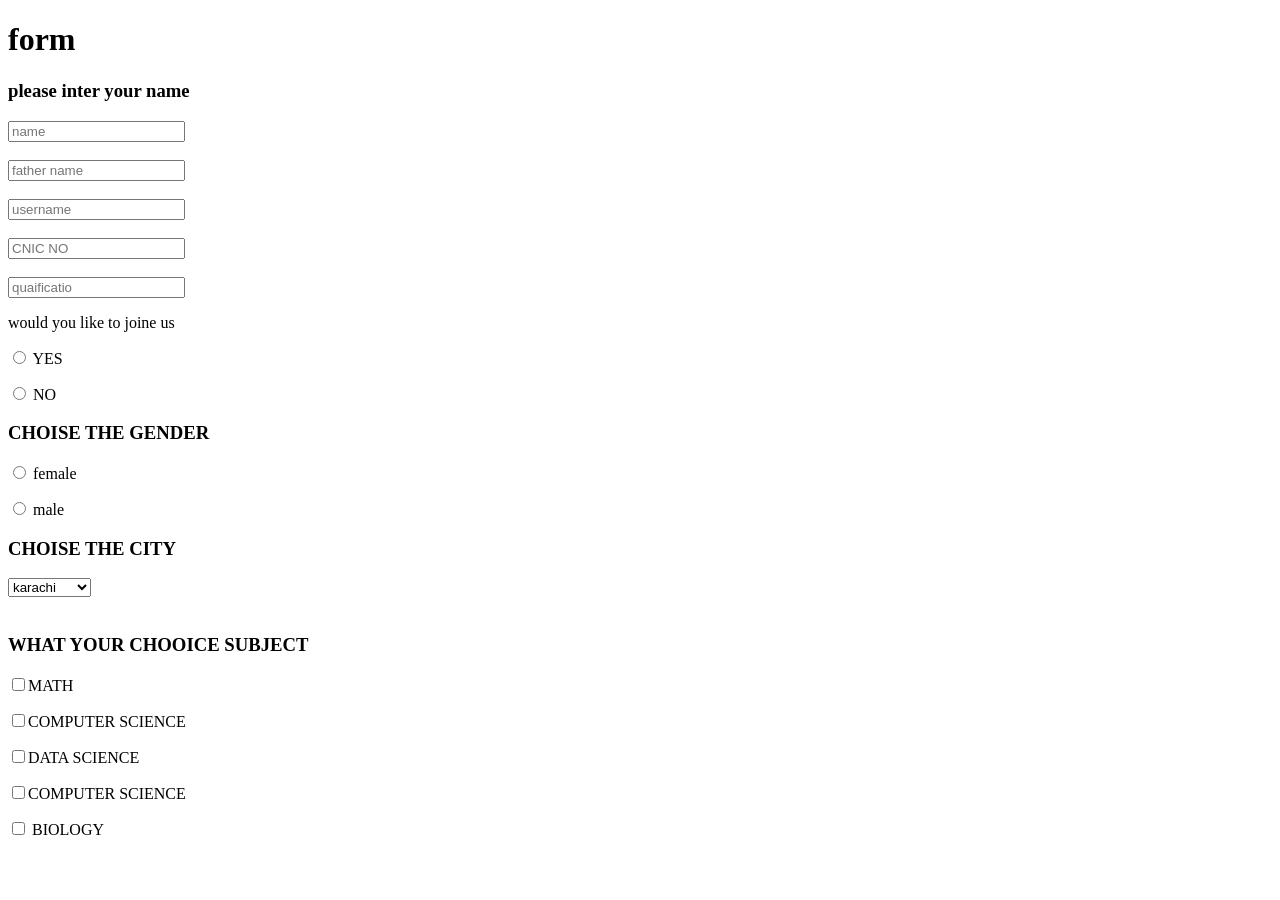
<file: index.html>
<!DOCTYPE html>
<html lang="en">
<head>
    <meta charset="UTF-8">
    <meta name="viewport" content="width=device-width, initial-scale=1.0">
    <title>Document</title>
</head>
<body>
  <h1>form</h1>
<form>
<h3>please inter your name</h3>
<input type="text" placeholder="name"> 
<br>
<br>
<input type="text" placeholder="father name">
<br>
<br>
<input type="text" placeholder="username">
<br>
<br>
<input type="text" placeholder="CNIC NO">
<br>
<br>
<input type="text" placeholder="quaificatio">

<label for="id1">
<p>would you like to joine us</p>
<p><input type="radio" value="class X"name="class" id="id1"> YES</p>
<p><input type="radio" value="class X"name="class" id="id1"> NO</p>
<H3>CHOISE THE GENDER</H3>
<label for="id1">
<input type="RADIO" value="female" name="GENDER"> female</p>
<input type="RADIO" value="female" name="GENDER"> male</p>
</label>
<h3>CHOISE THE CITY</h3>
<select name="CITY" id="CITY">
<option value="karachi">karachi</option>
<option value="kotri">kotri</option>
<option value="islamabad">islamabad</option>
<option value="lahor">lahor</option>
<option value="punjab">punjab</option>
</select>
<br>
<br>
</label>
<label for="id1">
<h3>WHAT YOUR CHOOICE SUBJECT</h3>
<p><input type="checkbox" value="class X" name="class" id="id1">MATH</p>
<p><input type="checkbox" value="class X" name="class" id="id1">COMPUTER SCIENCE</p><input type="checkbox" value="class X" name="class" id="id1">DATA SCIENCE</p>
<p><input type="checkbox" value="class X" name="class" id="id1">COMPUTER SCIENCE</p><input type="checkbox" value="class X" name="class" id="id1"> BIOLOGY</p>
</label>
</form>
</body>
</html>
</file>
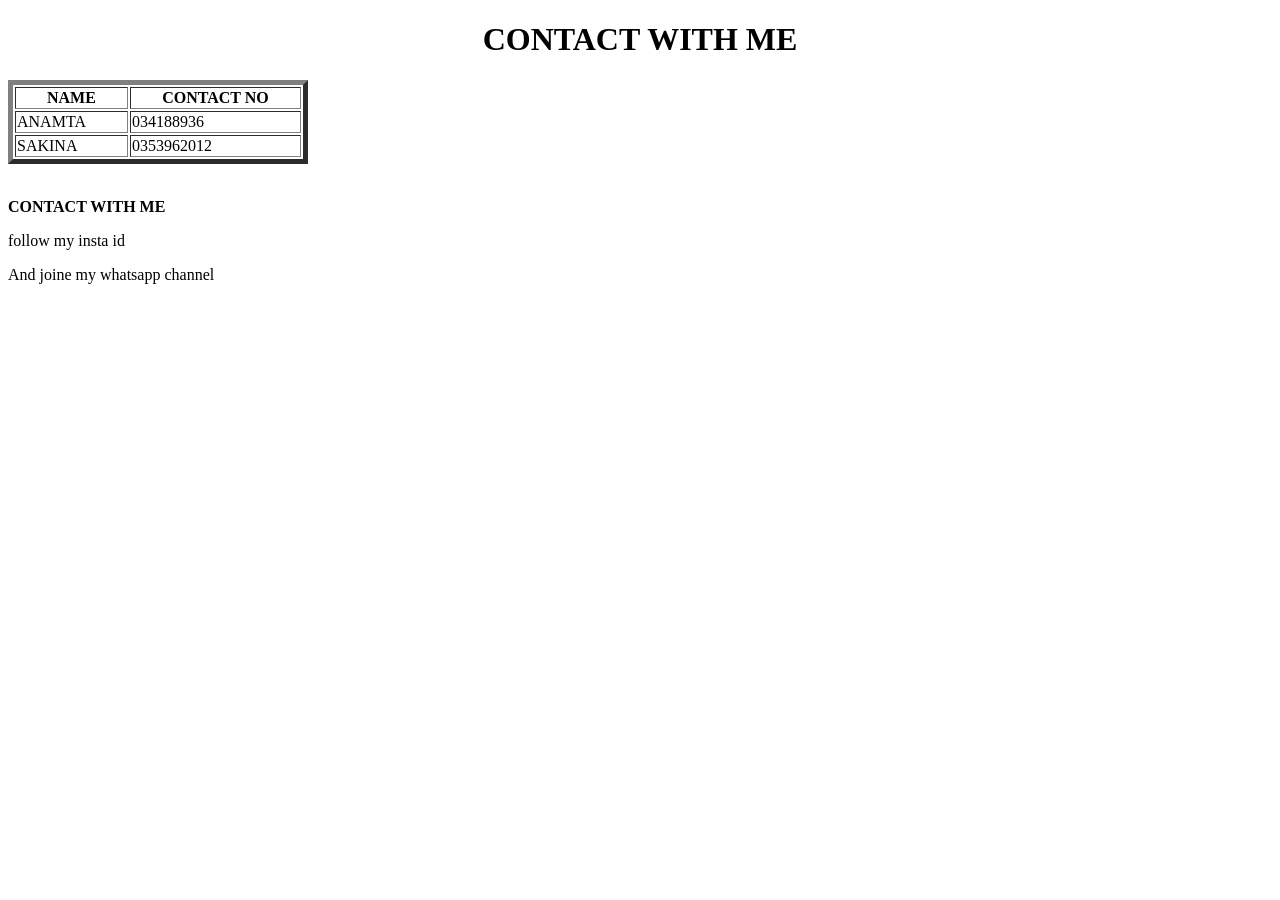
<file: CONTACT.HTM>
<!DOCTYPE html>
<html lang="en">
<head>
    <meta charset="UTF-8">
    <meta name="viewport" content="width=device-width, initial-scale=1.0">
    <title>Document</title>
</head>
<body>
<CENTER><H1>CONTACT WITH  ME</H1></CENTER>
<table border="5" Width =300>
<tr>
<th>NAME</th>
<TH>CONTACT NO</TH>
</tr>
<TR>
<TD>ANAMTA</TD>
<td>034188936</td>
</TR>
<TR>
<TD>SAKINA</TD>
<td>0353962012</td>
</TR>
</table>
<BR>
<P><B>CONTACT WITH ME</B></P>
<a href="https://www.instagram.com/"instagram></a>
<p>follow my insta id</p>
<p>And joine my whatsapp channel</p>
</file>
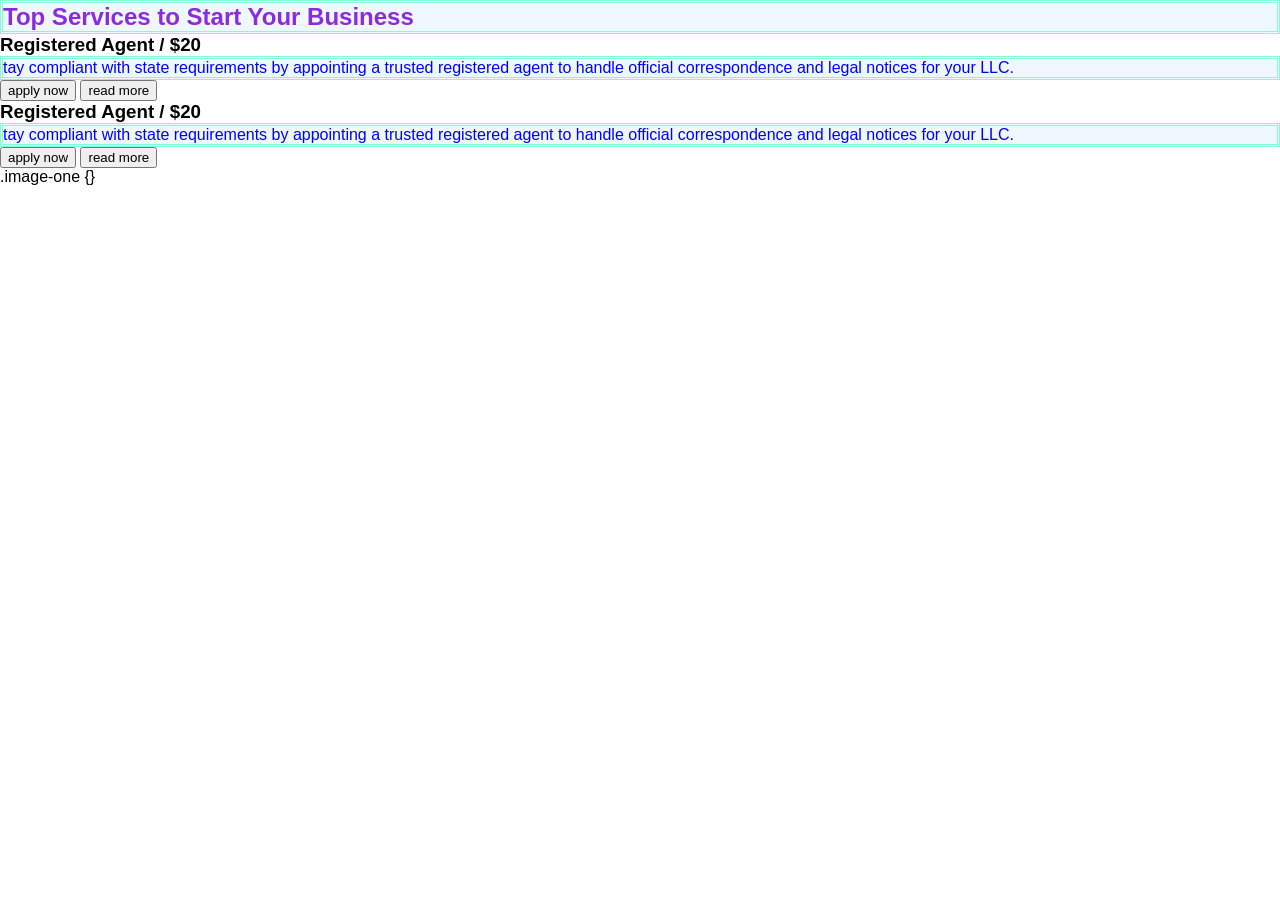
<file: headich.html>
<!DOCTYPE html>
<html lang="en">

<head>
    <meta charset="UTF-8">
    <meta name="viewport" content="width=device-width, initial-scale=1.0">
    <title>Document</title>
    <link rel="stylesheet" href="style.css">

<body>
    <section>
        <h1>Top Services to Start Your Business</h1>
        <div class=" flex_container">
        <div>
            <h3>Registered Agent / $20</h3>
            <p>tay compliant with state requirements by appointing a trusted registered agent to handle official
                correspondence and legal notices for your LLC.</p>

        </div>
        <div>
            <button>apply now</button>
            <button>read more</button>
        </div>
        <div class="flex_image">
         <div>
            <h3>Registered Agent / $20</h3>
            <p>tay compliant with state requirements by appointing a trusted registered agent to handle official
                correspondence and legal notices for your LLC.</p>

        </div>
        <div>
            <button>apply now</button>
            <button>read more</button>
        </div>
    </div>
    </section>
    .image-one {}
</body>
 
</html>
</file>
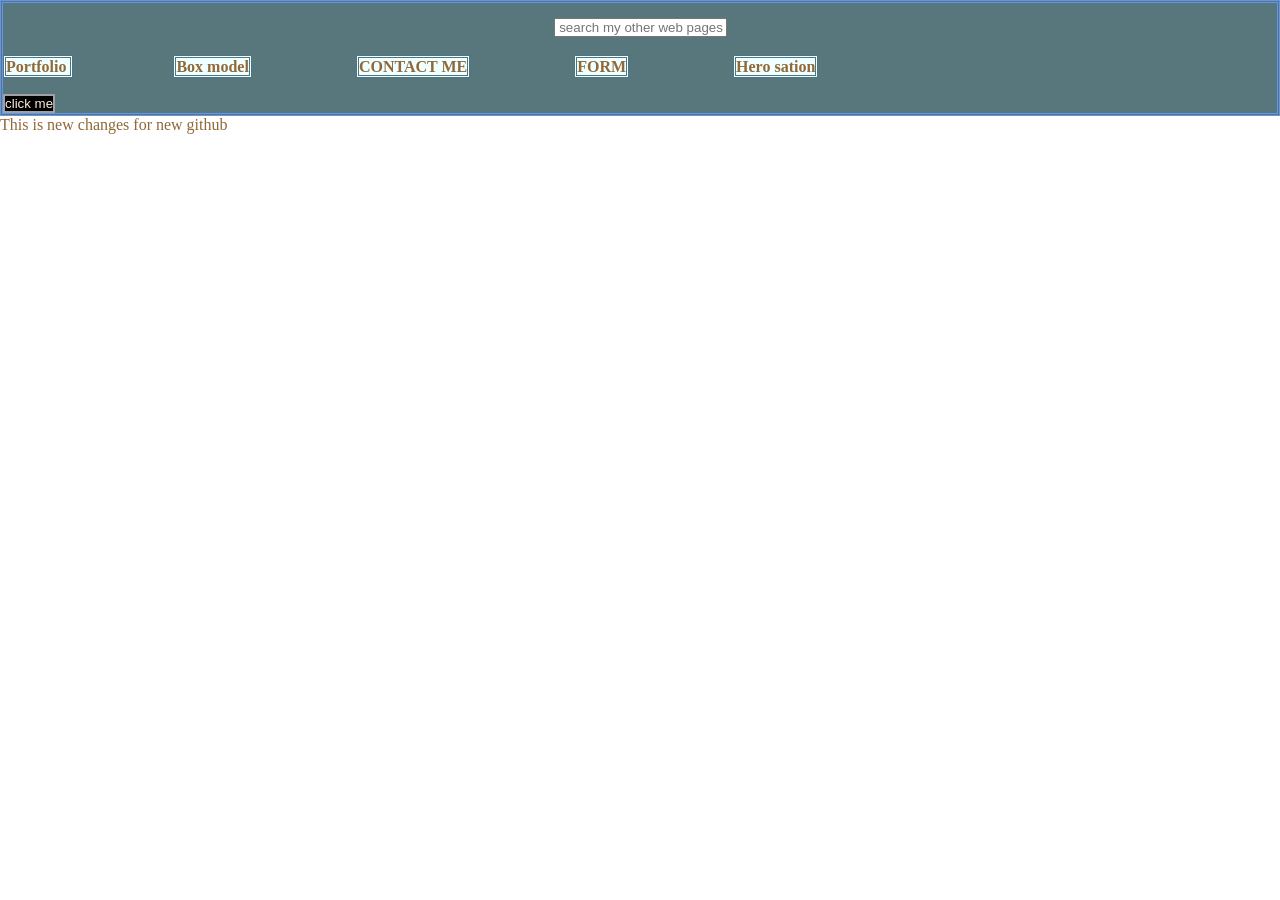
<file: Navbar.html>
<!DOCTYPE html>
<html lang="en">
<head>
    <meta charset="UTF-8">
    <meta name="viewport" content="width=device-width, initial-scale=1.0">
    <title>Document</title>
    <link rel="stylesheet" href="Navbar.css">
</head>
<body>
<div id="Navbar">
      <center><h1><input placeholder=" search my other web pages"></h1></center>
       <br>
    
    <a href="task.html"><b> Portfolio</b> </a>
    <a href="week3.html"><b>Box model</b></a>
    <a href="CONTACT.HTM"><b>CONTACT ME</b></a>
   <a href="index.html"><b>FORM</b></a>
   <a href="TEXT.HTML"><B>Hero sation</B></a>
 <br>
 <br>
    <button>click me</button>
</div>
<p>This is new changes for new github</p>
</body>
</html>
</file>
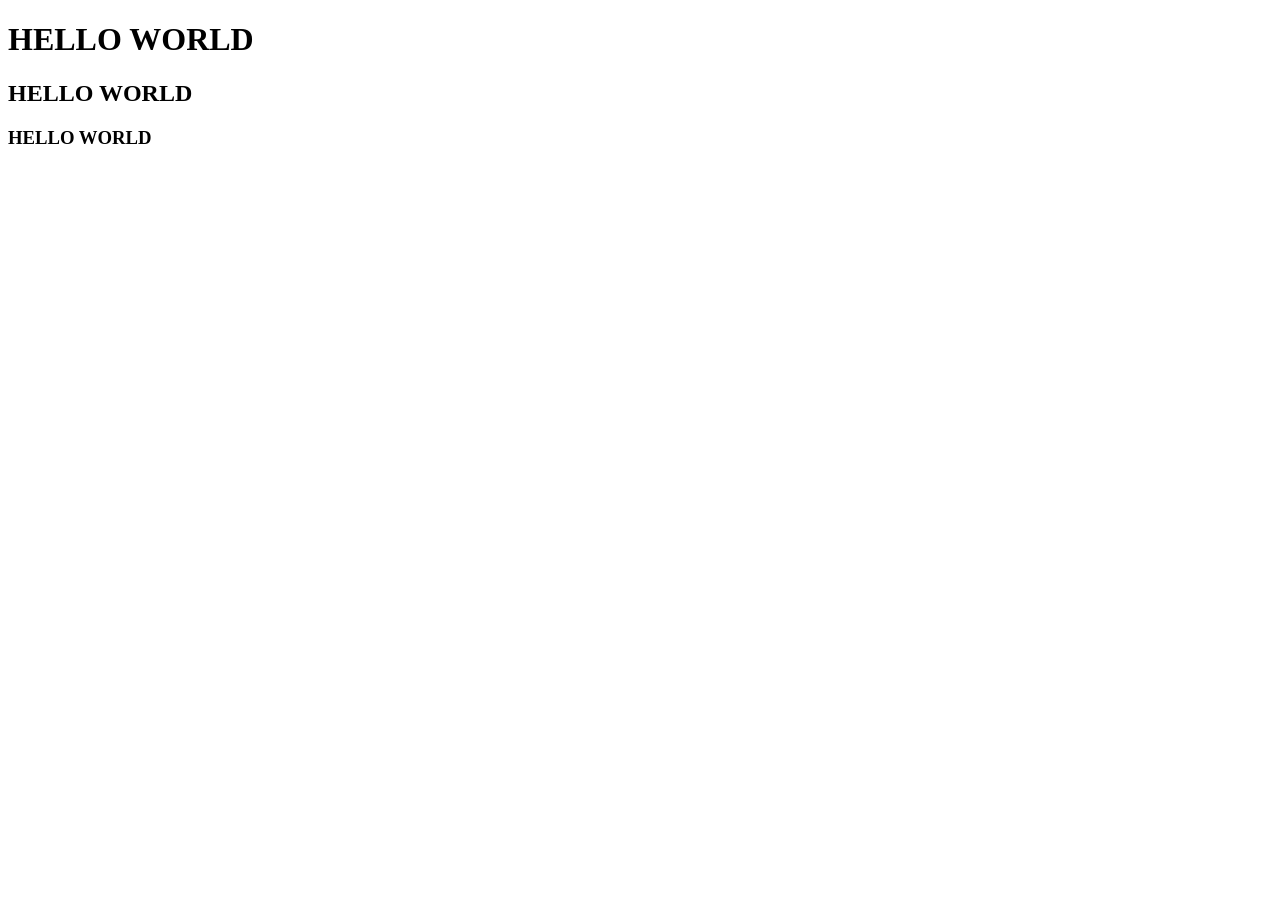
<file: new.html>
<!DOCTYPE html>
<html lang="en">
<head>
    <meta charset="UTF-8">
    <meta name="viewport" content="width=device-width, initial-scale=1.0">
    <title>Document</title>
    <link 
</head>
<body>
<h1>HELLO WORLD</h1>
<H2>HELLO WORLD</H2>
<h3>HELLO WORLD</h3>
</body>
</html>
</file>
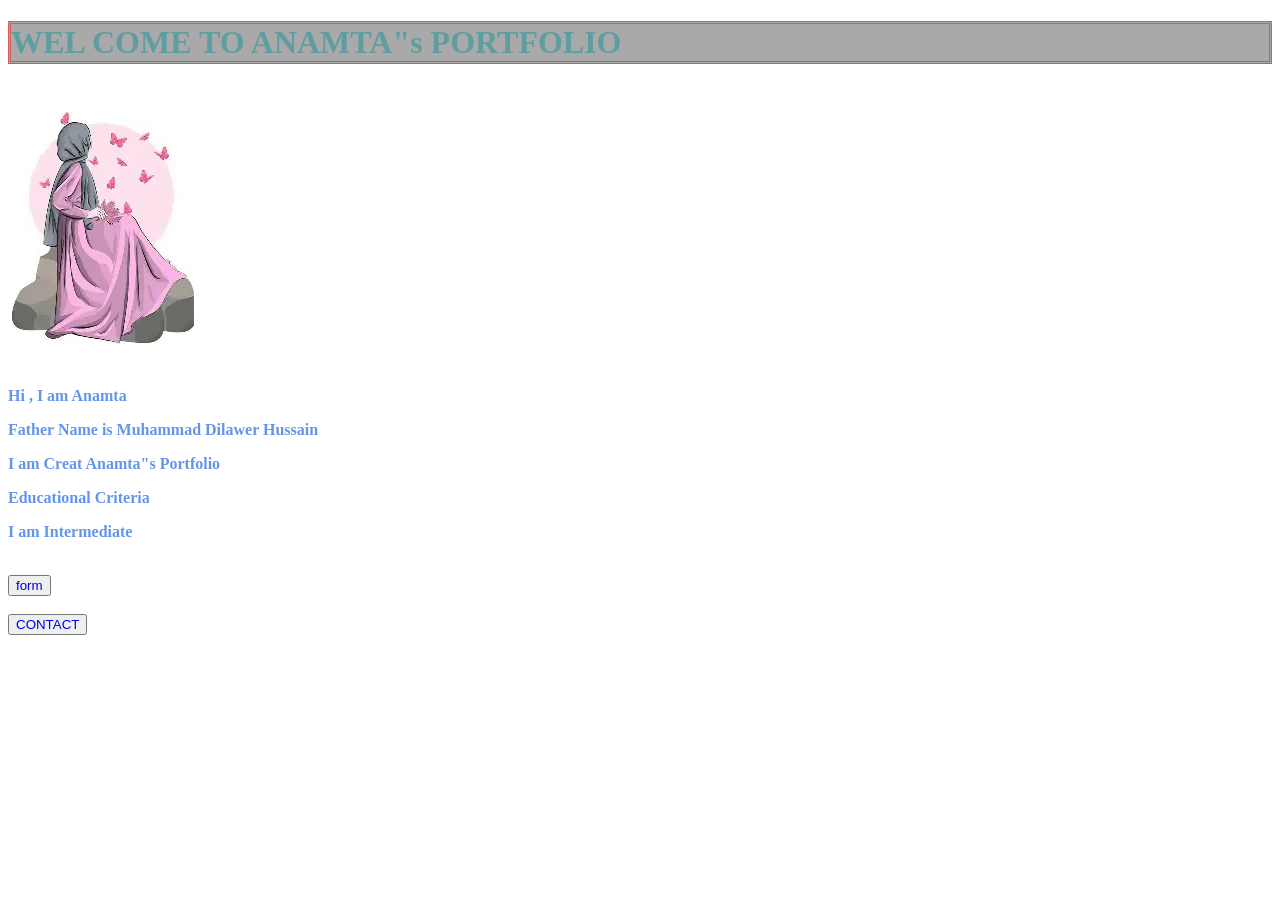
<file: task.html>
<!DOCTYPE html>
<html lang="en">
<head>
    <meta charset="UTF-8">
    <meta name="viewport" content="width=device-width, initial-scale=1.0">
    <title>Document</title>
  <link rel="stylesheet" href="task.css">
</head>

<body>
<h1>WEL COME TO ANAMTA"s PORTFOLIO</h1>
<BR>
<img src="[data-uri]">
<br>
<p><b>Hi , I am Anamta</b></p>
<p><b> Father Name is Muhammad Dilawer Hussain</b></p>
<p><b>I am Creat Anamta"s Portfolio</b></p>
<p><b>Educational Criteria</b></p>
<p><b> I am Intermediate</b></p>
<br>
<button>
<a href="index.html">form</a>
</button>
<br>
<br>
<button>
<a href="CONTACT.HTM">CONTACT</a>
</button>
</body>
</html>
</file>
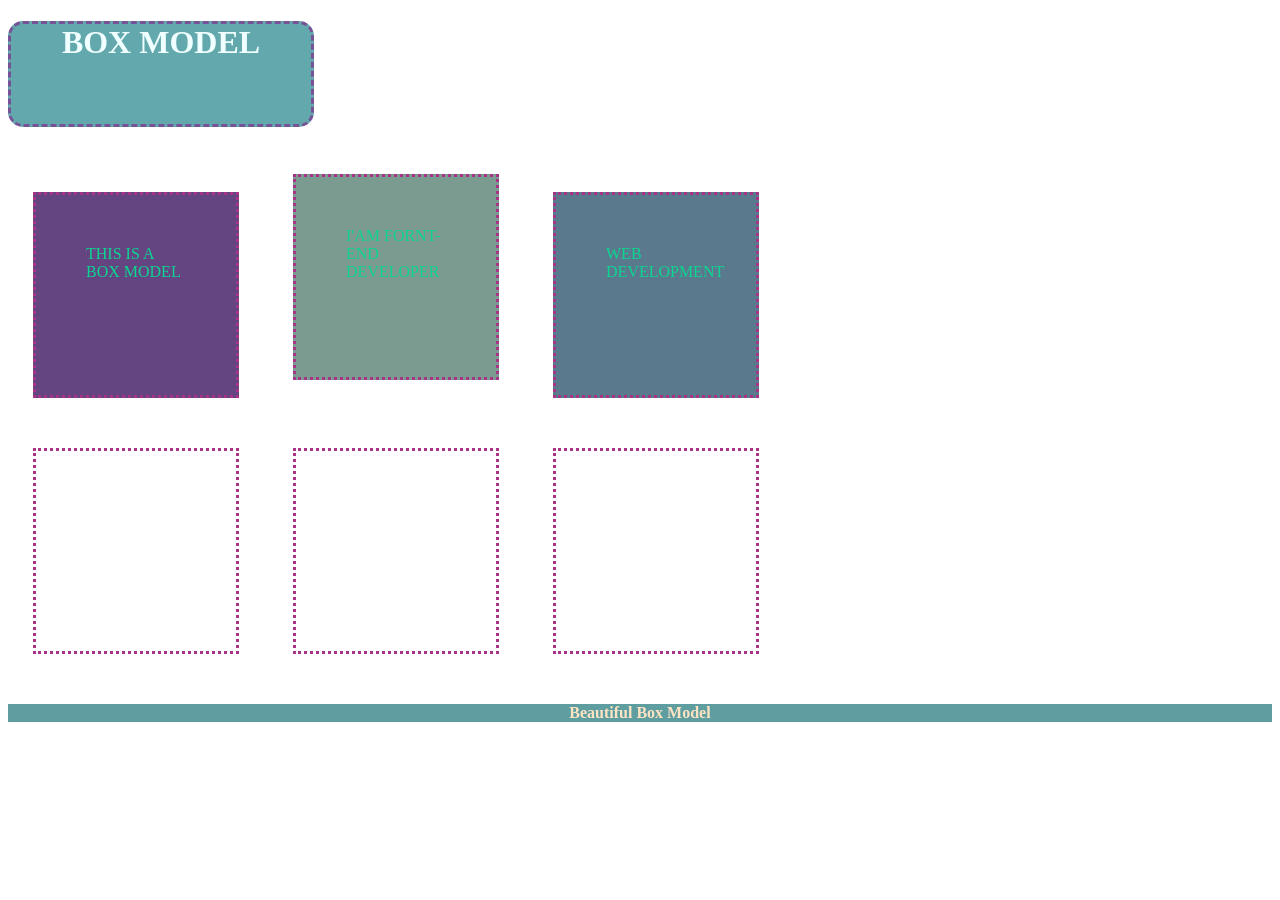
<file: week3.html>
<!DOCTYPE html>
<html lang="en">
<head>
    <meta charset="UTF-8">
    <meta name="viewport" content="width=device-width, initial-scale=1.0">
    <title>Document</title>
    <link rel="stylesheet" href="week3.css">
</head>
<body>
<h1>BOX MODEL</h1>
<div id="box1">THIS  IS  A  BOX  MODEL </div>
<div id="box2"> I'AM FORNT-END  DEVELOPER</div>
<div id="box3">WEB DEVELOPMENT</div>
<br>
<div class="abc">  </div>
<div class="xyz"> </div>
<div class="roman"></div>
<h4><Center>Beautiful Box Model<center><h4>
</body>
</html>
</file>
<file: style.css>
*{
    MARGIN:0PX;
   
    box-sizing: border-box;
    font-family: sans-serif;
}
.hero{
    height: 500;
    width: 500;
    background: url(https://encrypted-tbn0.gstatic.com/images?q=tbn:ANd9GcQ5E3PBFSyPnknuMiDRNqvP4Qj7AUZmOFuMUQ&s);
    background-size: cover;
    background-position: center;
    display: flex;
    justify-content: center;
    align-items: center;
}

p{
    color: blue;
    background-color: aliceblue;
    border-style: double;
    border-color: aquamarine;
}

h1{
    color: blueviolet;
    background-color: aliceblue;
    border-style: double;
    border-color: aquamarine;
}
</file>
<file: Navbar.css>
* {
    padding: 0px;
    margin: 0px;
    color: rgb(145, 104, 55);
}

#navbar {
         height: 70px;
         width: 80;
         background-color: #0f1111;

}
a{
    text-decoration: none;
    color: rgb(161, 161, 161);
    background-color: azure;
    border-style: double;
    border-color: rgb(75, 117, 131);
}

button{
    background-color: black;
    color: antiquewhite;
    border-style: double;
    border-color: rgb(161, 161, 161);
}

a{
    margin-right: 100px;
}
div{
    background-color: hwb(190 34% 51%);
    align-items: center;
    border-style: double;
    border-color: cornflowerblue

}
</file>
<file: task.css>
h1{
    color: cadetblue;
    background-color: darkgrey;
    border-style: double;
    border-color: indianred;
}

p{
    color: cornflowerblue;
}

a{
    text-decoration: none;
}
</file>
<file: week3.css>
div { 
      width: 100px;
      height: 100px;
      margin: 25px;
      padding: 50px;
      display: inline-block;
      border-style: dotted;
      border-color: rgb(168, 50, 133);
      color: rgb(10, 214, 146);
}

#box1 {
    background-color: rgb(100, 69, 129);
}

#box2 {
    background-color: rgb(123, 155, 145);
}

#box3{
      background-color: rgb(91, 121, 141);
}

h1{
    width: 300px;
    height: 100px;
    background-color: rgb(98, 168, 173);
    color: azure;
    border-radius: 15px;
    border-style: dashed;
    border-color: rgb(118, 83, 151);
    text-align: center;
}
.abc{
    background: url(https://tse4.mm.bing.net/th/id/OIP.NSd-ORVm72z0rvBchOhUvgHaE8?cb=ucfimg2&ucfimg=1&rs=1&pid=ImgDetMain&o=7&rm=3);
    background-size: cover;
}

.xyz{
    background: url(https://th.bing.com/th/id/R.11d019c2df5b49629b3603bfc4c263e0?rik=%2fJ41o%2bUekkh%2b0A&riu=http%3a%2f%2fhdwpro.com%2fwp-content%2fuploads%2f2015%2f12%2fAwesome-Red-Rose.jpg&ehk=%2fjzCE8Z3t9c%2fryWdjtLKJbnjfP3e9xvcSXjIvueRdE0%3d&risl=&pid=ImgRaw&r=0);
    background-size: cover;
}

.roman{
    background:url(https://tse4.mm.bing.net/th/id/OIP.7shzAMlSLGRfPABCwrIL6QHaE8?cb=ucfimg2&ucfimg=1&rs=1&pid=ImgDetMain&o=7&rm=3);
    background-size: cover;
}

h4{
    background-color: cadetblue;
    color: bisque;
    text-align: center;
}
</file>
